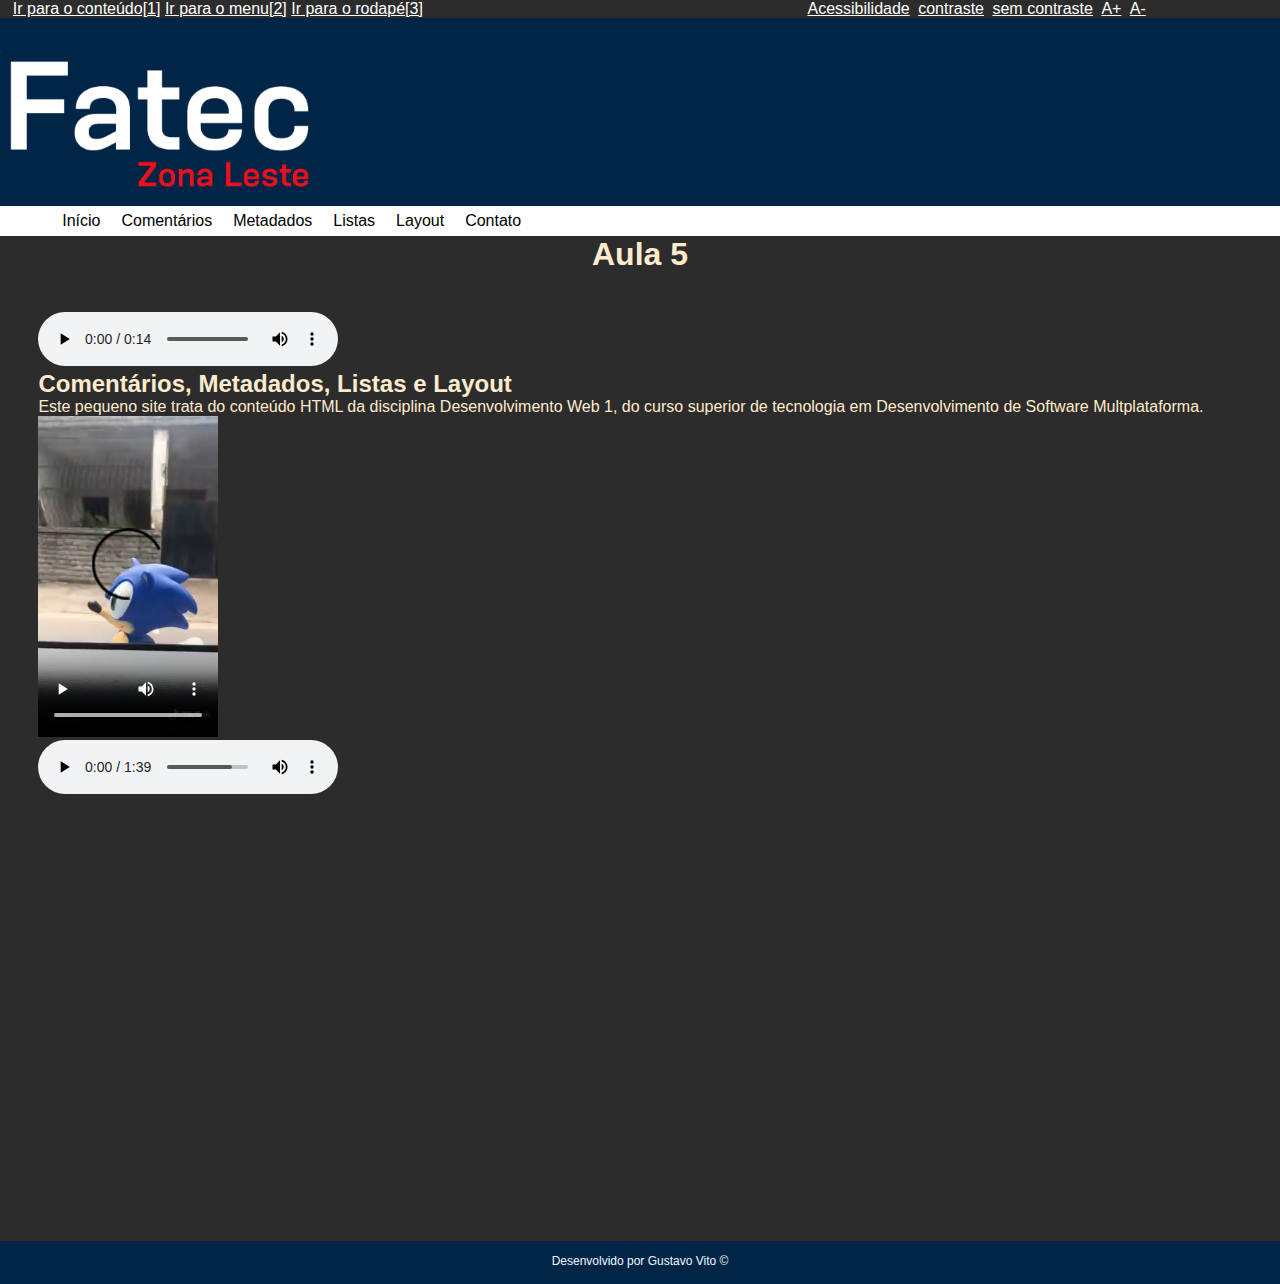
<file: index.html>
<!DOCTYPE html>
<html lang="pt-BR"> <!--Idioma principal da pagina-->
<head>
    <!--Metadados-->
    <meta charset="UTF-8">
    <meta http-equiv="X-UA-Compatible" content="IE=edge">
    <meta name="viewport" content="width=device-width, initial-scale=1.0">
    <meta name="description" content="Aula comentarios, metadados, listas e layout">
    <meta name="keywords" content="Html, comentarios, listas, layout, elementos semânticos">
    <meta name="author" content="Gustavo do Carmo Vito">
    <link rel="stylesheet" href="css/design.css">
    <link rel="icon" href="imagem/favicon.ico" type="image/x-icon">
    <title>Site Aula 5</title>
    
</head>
<body>
    <header id="topo"> <!--Topo da Pagina-->
        <div id="acessibilidade">
            <ul id="atalhos">
                <li> <a href="#conteudo" accesskey="1" title="Ir diretamente para o conteúdo">Ir para o conteúdo[1]</a></li>
                <li><a href="#menu" accesskey="2" title="Ir diretamente para o menu">Ir para o menu[2]</a></li>
                <li><a href="#rodape" accesskey="3" title="Ir diretamente para o rodapé">Ir para o rodapé[3]</a></li>

                <li id="pgacess"><a href="acessibilidade.html" title="Ir para a página de Acessibilidade">Acessibilidade</a></li>
                <li class="contraste"> <a href="javascript:void(0);" id="contraste"> contraste</a></li>
                <li class="contraste"> <a href="javascript:void(0);" id="sem_contraste"> sem contraste</a></li>
                <li class="fonte"> <a href="javascript:void(0);" id="aumentar">A+</a></li>
                <li class="fonte"> <a href="javascript:void(0);" id="diminuir">A-</a></li>

            </ul>
        </div>
        <img id="logo" src="imagem/FATEC_ZONA_LESTE.png" alt="Logo da FATEC ZONA LESTE">
        <nav>

            <label for="bt_menu"><img src="imagem/menuicon.png" alt="menu"></label>
            <input type="checkbox" id="bt_menu">

            <ul id="menu">
                <li><a href="index.html">Início</a></li>
                <li><a href="comentarios.html">Comentários</a></li>
                <li><a href="metadados.html">Metadados</a></li>
                <li><a href="javascript:void(0);">Listas</a>
                    <ul>
                        <li><a href="lista_ordenada.html">Lista ordenada</a></li>
                        <li><a href="lista_nao_ordenada.html">Lista não ordenada</a></li>
                    </ul>
                </li>    
                <li><a href="layout.html">Layout</a></li>
                <li><a href="contato.html">Contato</a></li>
            </ul>
        </nav>
    </header>    
    <main id="conteudo"> <!--Conteudo principal da Pag-->
        <h1>Aula 5</h1>
        <section>
            <audio controls>
                <source src="audio/index.m4a" type="audio/mp3">
                Este navegador não suporta o elemento audio ou o formato do arquivo utilizado
            </audio> <br>
            

            <h2>Comentários, Metadados, Listas e Layout</h2>
            <p>Este pequeno site trata do conteúdo HTML da disciplina Desenvolvimento Web 1, do curso
                superior de tecnologia em Desenvolvimento de Software Multplataforma.</p>

                <video id="video" controls>
                    <source src="video/sonic-correndo-do-lado-do-meu-carro-kkkkkkk.mp4" type="video/mp4">
                    Este navegador não suporta o elemento video ou o formato do arquivo utilizado
                </video> <br>

                <audio controls>
                    <source src="audio/02 - Green Hill Zone MP3.mp3" type="audio/mp3">
                    Este navegador não suporta o elemento audio ou o formato do arquivo utilizado
                </audio> <br>

                <iframe src="https://www.youtube.com/embed/3-x4-AyphAQ" title="YouTube video player" 
                frameborder="0" allow="accelerometer; clipboard-write; encrypted-media; gyroscope; picture-in-picture" 
                allowfullscreen></iframe>

        </section>
    </main>
    <footer id="rodape"> <!--Rodape-->
        <p>Desenvolvido por Gustavo Vito &copy;</p>
    </footer>
</body>
</html>
</file>
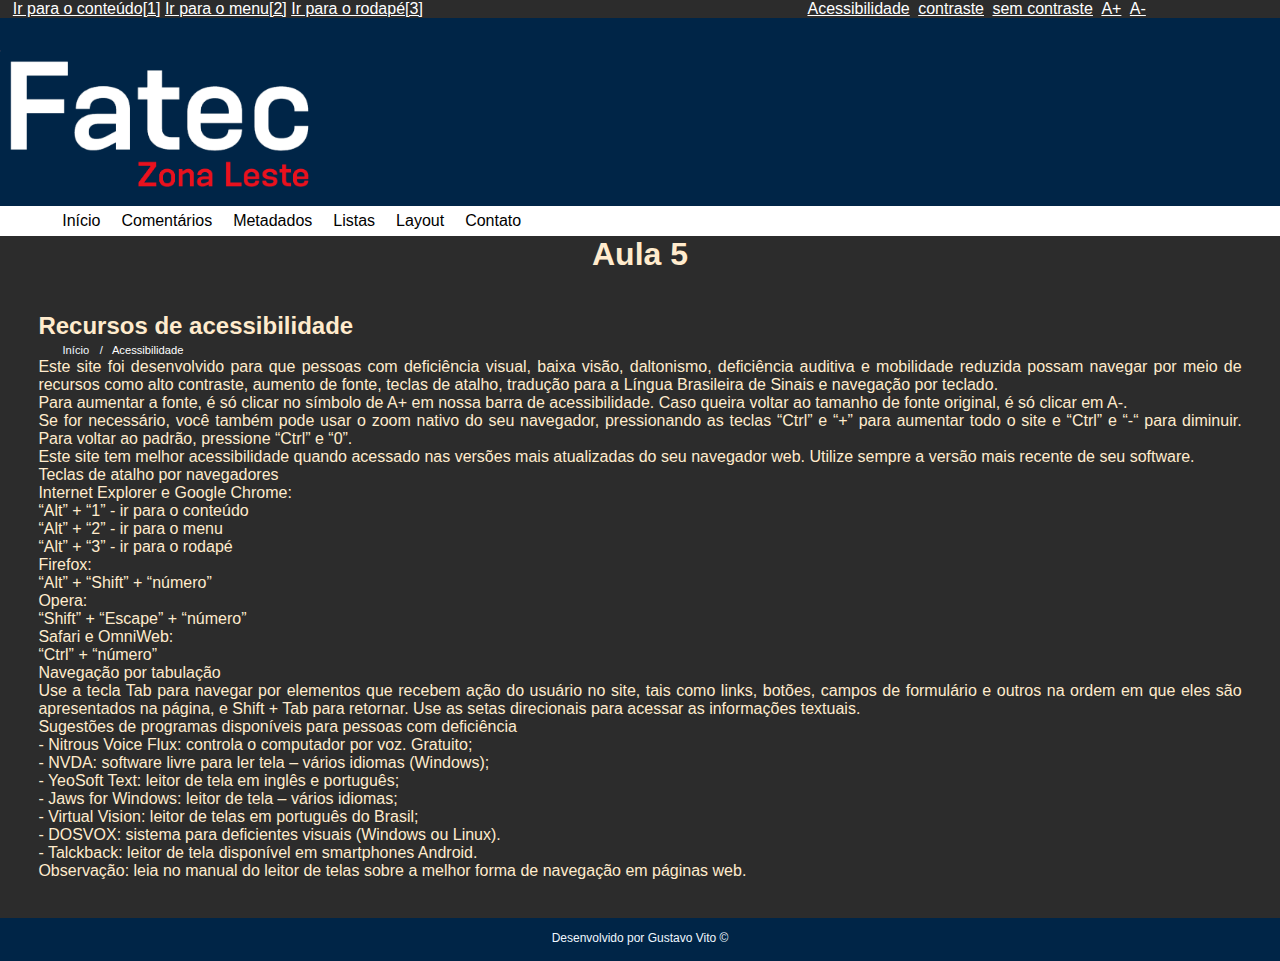
<file: acessibilidade.html>
<!DOCTYPE html>
<html lang="pt-BR"> <!--Idioma principal da pagina-->
<head>
    <!--Metadados-->
    <meta charset="UTF-8">
    <meta http-equiv="X-UA-Compatible" content="IE=edge">
    <meta name="viewport" content="width=device-width, initial-scale=1.0">
    <meta name="description" content="Aula comentarios, metadados, listas e layout">
    <meta name="keywords" content="Html, comentarios, listas, layout, elementos semânticos">
    <meta name="author" content="Gustavo do Carmo Vito">
    <link rel="stylesheet" href="css/design.css">
    <link rel="icon" href="imagem/favicon.ico" type="image/x-icon">
    <title>Site Aula 5</title>
    
</head>
<body>
    <header id="topo"> <!--Topo da Pagina-->
        <div id="acessibilidade">
            <ul id="atalhos">
                <li> <a href="#conteudo" accesskey="1" title="Ir diretamente para o conteúdo">Ir para o conteúdo[1]</a></li>
                <li><a href="#menu" accesskey="2" title="Ir diretamente para o menu">Ir para o menu[2]</a></li>
                <li><a href="#rodape" accesskey="3" title="Ir diretamente para o rodapé">Ir para o rodapé[3]</a></li>

                <li id="pgacess"><a href="acessibilidade.html" title="Ir para a página de Acessibilidade">Acessibilidade</a></li>
                <li class="contraste"> <a href="javascript:void(0);" id="contraste"> contraste</a></li>
                <li class="contraste"> <a href="javascript:void(0);" id="sem_contraste"> sem contraste</a></li>
                <li class="fonte"> <a href="javascript:void(0);" id="aumentar">A+</a></li>
                <li class="fonte"> <a href="javascript:void(0);" id="aumentar">A-</a></li>

            </ul>
        </div>
        <img id="logo" src="imagem/FATEC_ZONA_LESTE.png" alt="Logo da FATEC ZONA LESTE">
        <nav>
            <label for="bt_menu"><img src="imagem/menuicon.png" alt="menu"></label>
            <input type="checkbox" id="bt_menu">

            <ul id="menu">
                <li><a href="index.html">Início</a></li>
                <li><a href="comentarios.html">Comentários</a></li>
                <li><a href="metadados.html">Metadados</a></li>
                <li><a href="javascript:void(0);">Listas</a>
                    <ul>
                        <li><a href="lista_ordenada.html">Lista ordenada</a></li>
                        <li><a href="lista_nao_ordenada.html">Lista não ordenada</a></li>
                    </ul>
                </li>    
                <li><a href="layout.html">Layout</a></li>
                <li><a href="contato.html">Contato</a></li>
            </ul>
        </nav>
    </header>    
    <main id="conteudo"> <!--Conteudo principal da Pag-->
        <h1>Aula 5</h1>
        <section>
            <h2>Recursos de acessibilidade</h2>
            <ul class="breadcrumb">
                <li><a href="index.html">Início</a></li>
                <li>Acessibilidade</li>
            </ul>
            <p>Este site foi desenvolvido para que pessoas com deficiência visual, 
                baixa visão, daltonismo, deficiência auditiva e mobilidade reduzida 
                possam navegar por meio de recursos como alto contraste, aumento de 
                fonte, teclas de atalho, tradução para a Língua Brasileira de Sinais e 
                navegação por teclado.</p>

                <p>Para aumentar a fonte, é só clicar no símbolo de A+ 
                em nossa barra de acessibilidade. Caso queira voltar ao tamanho de 
                fonte original, é só clicar em A-.</p>
                
                <p>Se for necessário, você também pode usar o zoom nativo do seu navegador, 
                pressionando as teclas “Ctrl” e “+” para aumentar todo o site e “Ctrl” 
                e “-“ para diminuir. Para voltar ao padrão, pressione “Ctrl” e “0”.</p>
                
                <p>Este site tem melhor acessibilidade quando acessado nas versões 
                mais atualizadas do seu navegador web. Utilize sempre a versão mais recente de seu software.</p>
                
                <p>Teclas de atalho por navegadores</p>
                
                <p>Internet Explorer e Google Chrome:</p>
                
                <p>“Alt” + “1” - ir para o conteúdo</p>
                
                <p>“Alt” + “2” - ir para o menu</p>
                
                <p>“Alt” + “3” - ir para o rodapé</p>
                
                <p>Firefox:</p>
                
                <p>“Alt” + “Shift” + “número”</p>
                
                <p>Opera:</p>
                
                <p>“Shift” + “Escape” + “número”</p>
                
                <p>Safari e OmniWeb:</p>
                
                <p>“Ctrl” + “número”</p>
                
                <p>Navegação por tabulação</p>
                
                <p>Use a tecla Tab para navegar por elementos que recebem ação 
                do usuário no site, tais como links, botões, campos de formulário 
                e outros na ordem em que eles são apresentados na página, e 
                Shift + Tab para retornar. Use as setas direcionais para acessar as informações textuais.</p>
                
                <p>Sugestões de programas disponíveis para pessoas com deficiência</p>
                
                <p>- Nitrous Voice Flux: controla o computador por voz. Gratuito;</p>
                
                <p>- NVDA: software livre para ler tela – vários idiomas (Windows);</p>
                
                <p>- YeoSoft Text: leitor de tela em inglês e português;</p>
                
                <p>- Jaws for Windows: leitor de tela – vários idiomas;</p>
                
                <p>- Virtual Vision: leitor de telas em português do Brasil;</p>
                
                <p>- DOSVOX: sistema para deficientes visuais (Windows ou Linux).</p>
                
                <p>- Talckback: leitor de tela disponível em smartphones Android.</p>
                
                <p>Observação: leia no manual do leitor de telas sobre a melhor forma de navegação em páginas web.</p>
        </section>
    </main>
    <footer id="rodape"> <!--Rodape-->
        <p>Desenvolvido por Gustavo Vito &copy;</p>
    </footer>
</body>
</html>
</file>
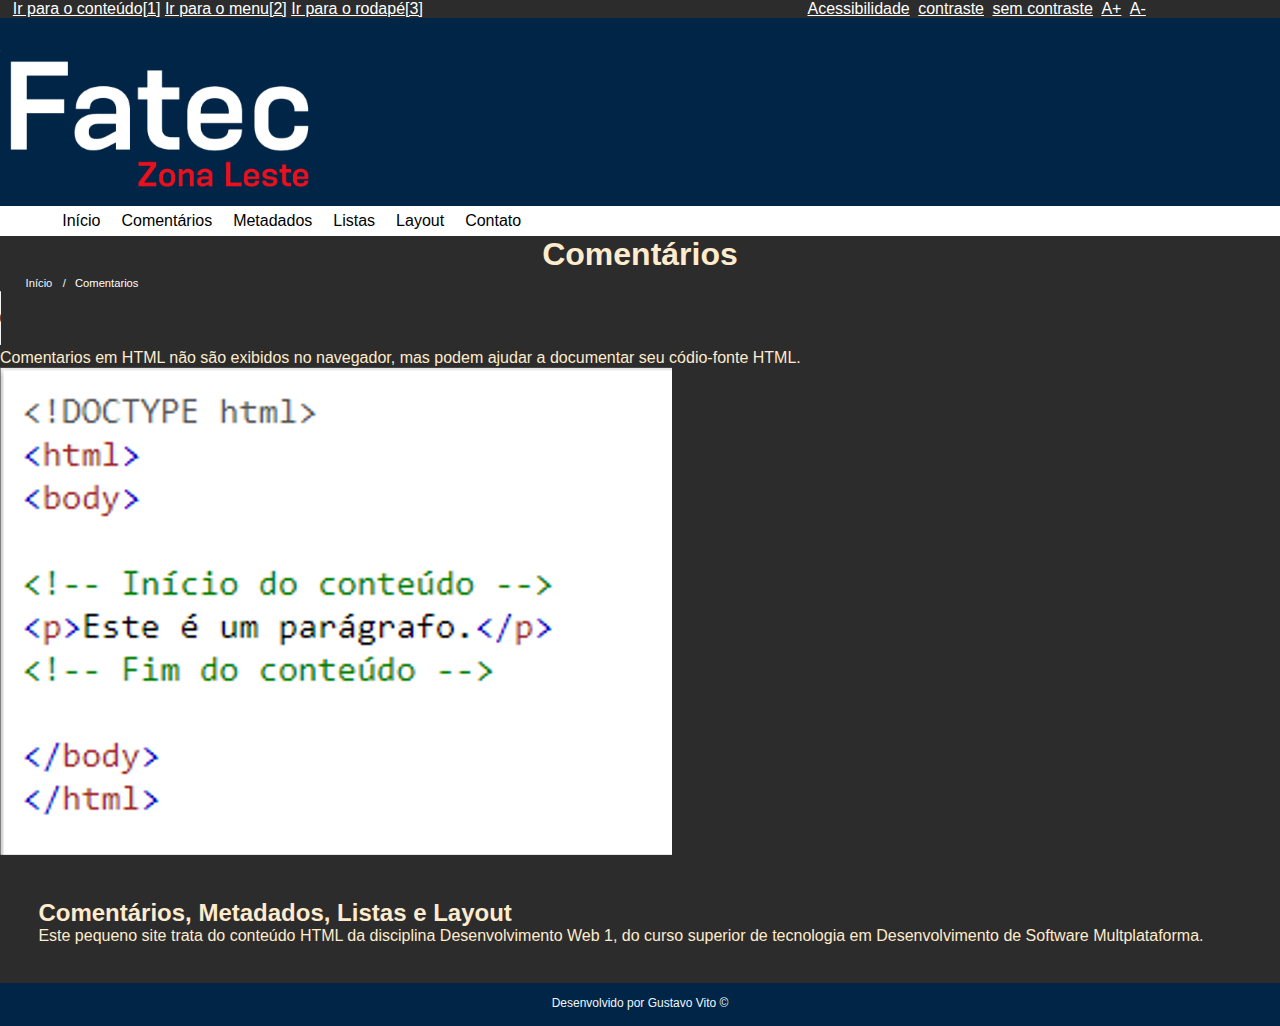
<file: comentarios.html>
<!DOCTYPE html>
<html lang="pt-BR"> <!--Idioma principal da pagina-->
<head>
    <!--Metadados-->
    <meta charset="UTF-8">
    <meta http-equiv="X-UA-Compatible" content="IE=edge">
    <meta name="viewport" content="width=device-width, initial-scale=1.0">
    <meta name="description" content="Aula comentarios, metadados, listas e layout">
    <meta name="keywords" content="Html, comentarios, listas, layout, elementos semânticos">
    <meta name="author" content="Gustavo do Carmo Vito">
    <link rel="stylesheet" href="css/design.css">
    <link rel="icon" href="imagem/favicon.ico" type="image/x-icon">
    <title>Site Aula 5</title>
    
</head>
<body>
    <header id="topo"> <!--Topo da Pagina-->
        <div id="acessibilidade">
            <ul id="atalhos">
                <li> <a href="#conteudo" accesskey="1" title="Ir diretamente para o conteúdo">Ir para o conteúdo[1]</a></li>
                <li><a href="#menu" accesskey="2" title="Ir diretamente para o menu">Ir para o menu[2]</a></li>
                <li><a href="#rodape" accesskey="3" title="Ir diretamente para o rodapé">Ir para o rodapé[3]</a></li>

                <li id="pgacess"><a href="acessibilidade.html" title="Ir para a página de Acessibilidade">Acessibilidade</a></li>
                <li class="contraste"> <a href="javascript:void(0);" id="contraste"> contraste</a></li>
                <li class="contraste"> <a href="javascript:void(0);" id="sem_contraste"> sem contraste</a></li>
                <li class="fonte"> <a href="javascript:void(0);" id="aumentar">A+</a></li>
                <li class="fonte"> <a href="javascript:void(0);" id="aumentar">A-</a></li>

            </ul>
        </div>
        <img id="logo" src="imagem/FATEC_ZONA_LESTE.png" alt="Logo da FATEC ZONA LESTE">
        <nav>
            <label for="bt_menu"><img src="imagem/menuicon.png" alt="menu"></label>
            <input type="checkbox" id="bt_menu">

            <ul id="menu">
                <li><a href="index.html">Início</a></li>
                <li><a href="comentarios.html">Comentários</a></li>
                <li><a href="metadados.html">Metadados</a></li>
                <li><a href="javascript:void(0);">Listas</a>
                    <ul>
                        <li><a href="lista_ordenada.html">Lista ordenada</a></li>
                        <li><a href="lista_nao_ordenada.html">Lista não ordenada</a></li>
                    </ul>
                </li>    
                <li><a href="layout.html">Layout</a></li>
                <li><a href="contato.html">Contato</a></li>
            </ul>
        </nav>
    </header>    
    <main id="conteudo"> <!--Conteudo principal da Pag-->
        <h1>Comentários</h1>
        <ul class="breadcrumb">
            <li><a href="index.html">Início</a></li>
            <li>Comentarios</li>
        </ul>
        <audio controls>
            <source src="audio/comentarios.m4a" type="audio/mp3">
            Este navegador não suporta o elemento audio ou o formato do arquivo utilizado
        </audio> <br>
        <p>Comentarios em HTML não são exibidos no navegador, mas podem ajudar a documentar seu códio-fonte HTML.</p>
        <img src="imagem/comentarios.png" alt="imagem explicativa das tags de comentários em HTML">
        <section>
            <h2>Comentários, Metadados, Listas e Layout</h2>
            <p>Este pequeno site trata do conteúdo HTML da disciplina Desenvolvimento Web 1, do curso
                superior de tecnologia em Desenvolvimento de Software Multplataforma.</p>
        </section>
    </main>
    <footer id="rodape"> <!--Rodape-->
        <p>Desenvolvido por Gustavo Vito &copy;</p>
    </footer>
</body>
</file>
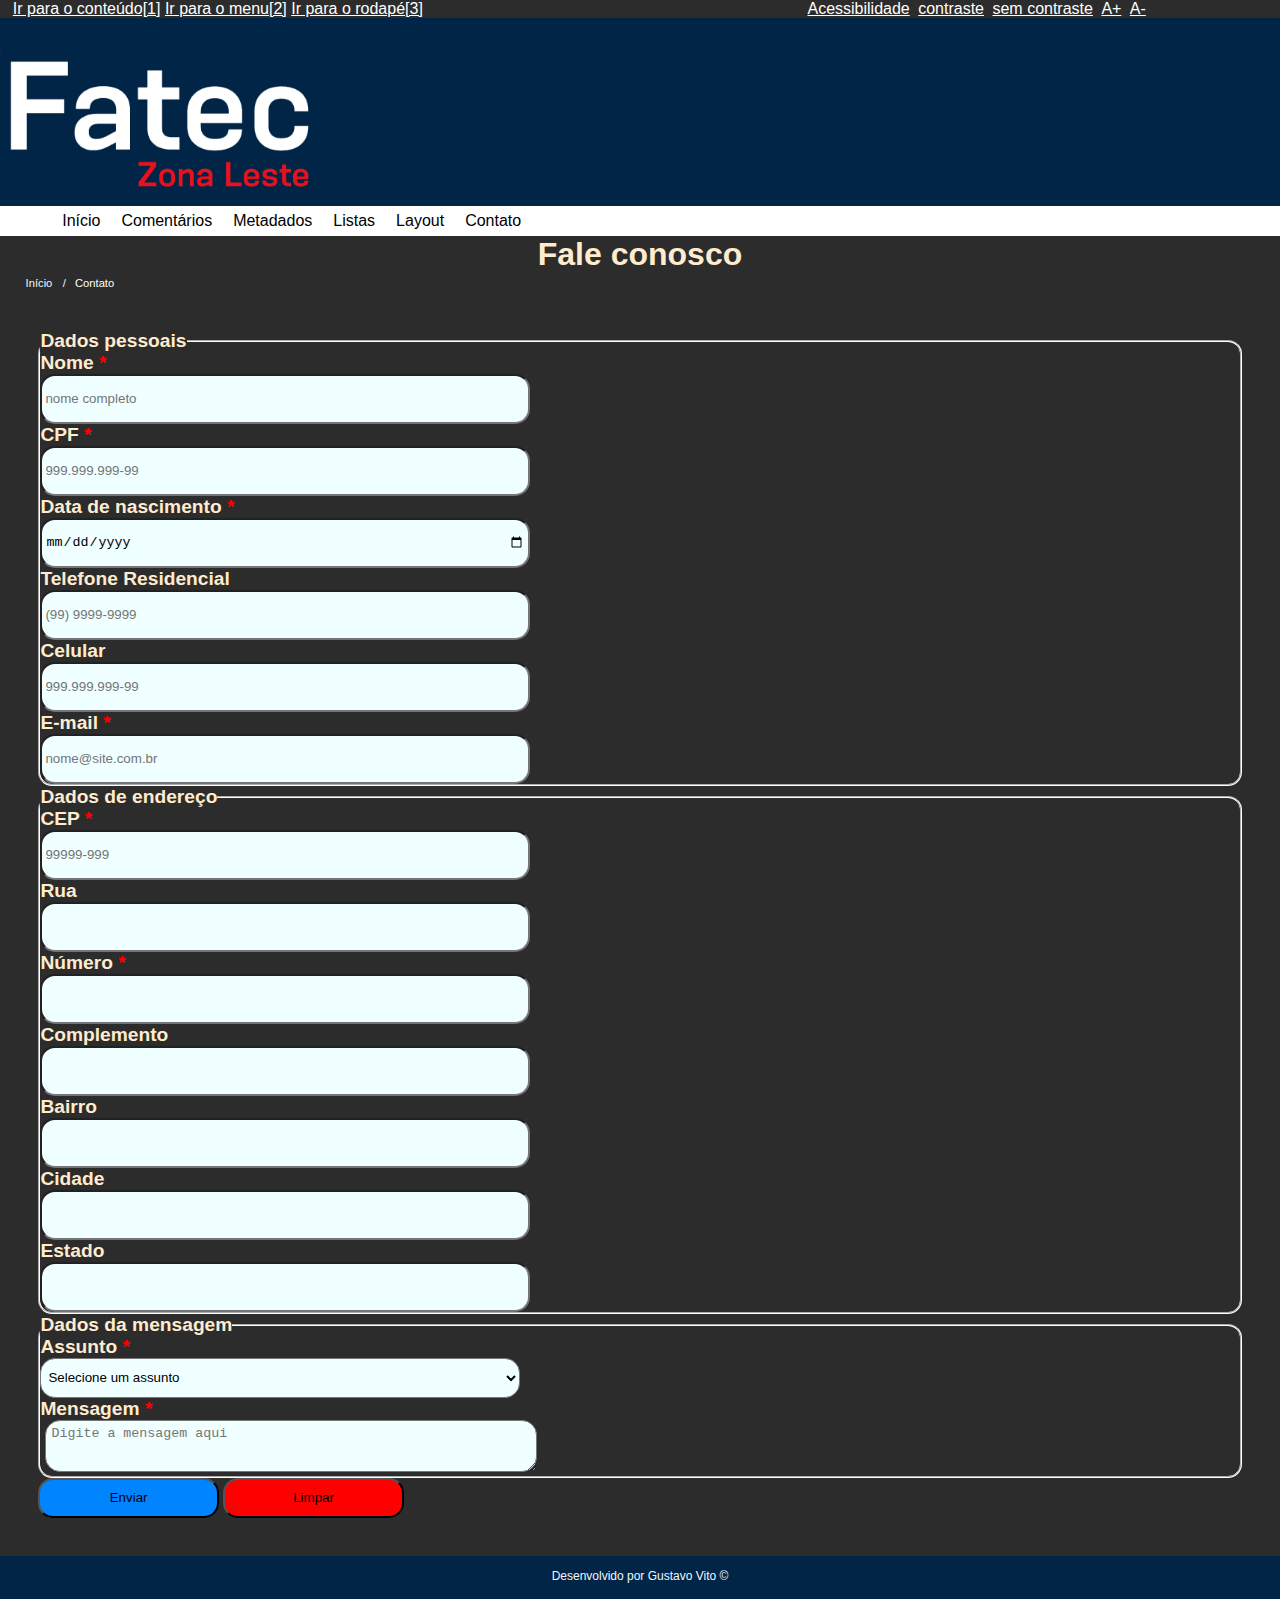
<file: contato.html>
<!DOCTYPE html>
<html lang="pt-BR"> <!--Idioma principal da pagina-->
<head>
    <!--Metadados-->
    <meta charset="UTF-8">
    <meta http-equiv="X-UA-Compatible" content="IE=edge">
    <meta name="viewport" content="width=device-width, initial-scale=1.0">
    <meta name="description" content="Aula comentarios, metadados, listas e layout">
    <meta name="keywords" content="Html, comentarios, listas, layout, elementos semânticos">
    <meta name="author" content="Gustavo do Carmo Vito">
    <link rel="stylesheet" href="css/design.css">
    <link rel="icon" href="imagem/favicon.ico" type="image/x-icon">
    <title>Site Aula 5</title>
    
</head>
<body>
    <header id="topo"> <!--Topo da Pagina-->
        <div id="acessibilidade">
            <ul id="atalhos">
                <li> <a href="#conteudo" accesskey="1" title="Ir diretamente para o conteúdo">Ir para o conteúdo[1]</a></li>
                <li><a href="#menu" accesskey="2" title="Ir diretamente para o menu">Ir para o menu[2]</a></li>
                <li><a href="#rodape" accesskey="3" title="Ir diretamente para o rodapé">Ir para o rodapé[3]</a></li>

                <li id="pgacess"><a href="acessibilidade.html" title="Ir para a página de Acessibilidade">Acessibilidade</a></li>
                <li class="contraste"> <a href="javascript:void(0);" id="contraste"> contraste</a></li>
                <li class="contraste"> <a href="javascript:void(0);" id="sem_contraste"> sem contraste</a></li>
                <li class="fonte"> <a href="javascript:void(0);" id="aumentar">A+</a></li>
                <li class="fonte"> <a href="javascript:void(0);" id="aumentar">A-</a></li>

            </ul>
        </div>
        <img id="logo" src="imagem/FATEC_ZONA_LESTE.png" alt="Logo da FATEC ZONA LESTE">
        <nav>
            <label for="bt_menu"><img src="imagem/menuicon.png" alt="menu"></label>
            <input type="checkbox" id="bt_menu">

            <ul id="menu">
                <li><a href="index.html">Início</a></li>
                <li><a href="comentarios.html">Comentários</a></li>
                <li><a href="metadados.html">Metadados</a></li>
                <li><a href="javascript:void(0);">Listas</a>
                    <ul>
                        <li><a href="lista_ordenada.html">Lista ordenada</a></li>
                        <li><a href="lista_nao_ordenada.html">Lista não ordenada</a></li>
                    </ul>
                </li>    
                <li><a href="layout.html">Layout</a></li>
                <li><a href="contato.html">Contato</a></li>
            </ul>
        </nav>
    </header>    
    <main id="conteudo"> <!--Conteudo principal da Pag-->
        <h1>Fale conosco</h1>
        <ul class="breadcrumb">
            <li><a href="index.html">Início</a></li>
            <li>Contato</li>
        </ul>
        <section>
            <form name="contato" id="contato" method="post">
                <fieldset>
                    <legend>Dados pessoais</legend>
                        <label for="nome" class="required">Nome</label><br>
                        <input type="text" name="nome" id="nome" required
                        placeholder="nome completo"><br>

                        <label for="cpf" class="required">CPF</label><br>
                        <input type="text" name="cpf" id="cpf" required
                        placeholder="999.999.999-99"><br>

                        <label for="data" class="required">Data de nascimento</label><br>
                        <input type="date" name="data" id="data" required><br>

                        <label for="telefone">Telefone Residencial</label><br>
                        <input type="tel" name="telefone" id="telefone"
                        placeholder="(99) 9999-9999"><br>

                        <label for="celular">Celular</label><br>
                        <input type="tel" name="celular" id="celular"
                        placeholder="999.999.999-99"><br>

                        <label for="email" class="required">E-mail</label><br>
                        <input type="email" name="email" id="email" required
                        placeholder="nome@site.com.br"><br>
                </fieldset>

                <fieldset>
                    <legend>Dados de endereço</legend>
                    <label for="cep" class="required">CEP</label><br>
                    <input type="text" name="cep" id="cep" required
                    placeholder="99999-999"><br>

                    <label for="rua">Rua</label><br>
                    <input type="text" name="rua" id="rua"><br>

                    <label for="numero" class="required">Número</label><br>
                    <input type="number" name="numero" id="numero" required><br>

                    <label for="complemento">Complemento</label><br>
                    <input type="text" name="complemento" id="complemento"><br>

                    <label for="bairro">Bairro</label><br>
                    <input type="text" name="bairro" id="bairro"><br>

                    <label for="cidade">Cidade</label><br>
                    <input type="text" name="cidade" id="cidade"><br>

                    <label for="estado">Estado</label><br>
                    <input type="text" name="estado" id="estado"><br>
                </fieldset>

                <fieldset>
                    <legend>Dados da mensagem</legend>
                    <label for="assunto" class="required">Assunto</label><br>
                    <select name="assunto" id="assunto" required>
                        <option value="" selected disabled>Selecione um assunto</option>
                        <option value="Dúvida">Dúvida</option>
                        <option value="Elogio">Elogio</option>
                        <option value="Reclamação">Reclamação</option>
                    </select><br>

                    <label for="mensagem" class="required">Mensagem</label><br>
                    <textarea name="mensagem" id="mensagem"
                    placeholder="Digite a mensagem aqui" rows="10"
                    cols="50" required></textarea>
                </fieldset>

                    <input type="submit" name="enviar" id="enviar"
                    value="Enviar"> <input type="reset" name="limpar"
                    id="limpar" value="Limpar">
            </form>
        </section>
    </main>
    <footer id="rodape"> <!--Rodape-->
        <p>Desenvolvido por Gustavo Vito &copy;</p>
    </footer>
</body>
</html>
</file>
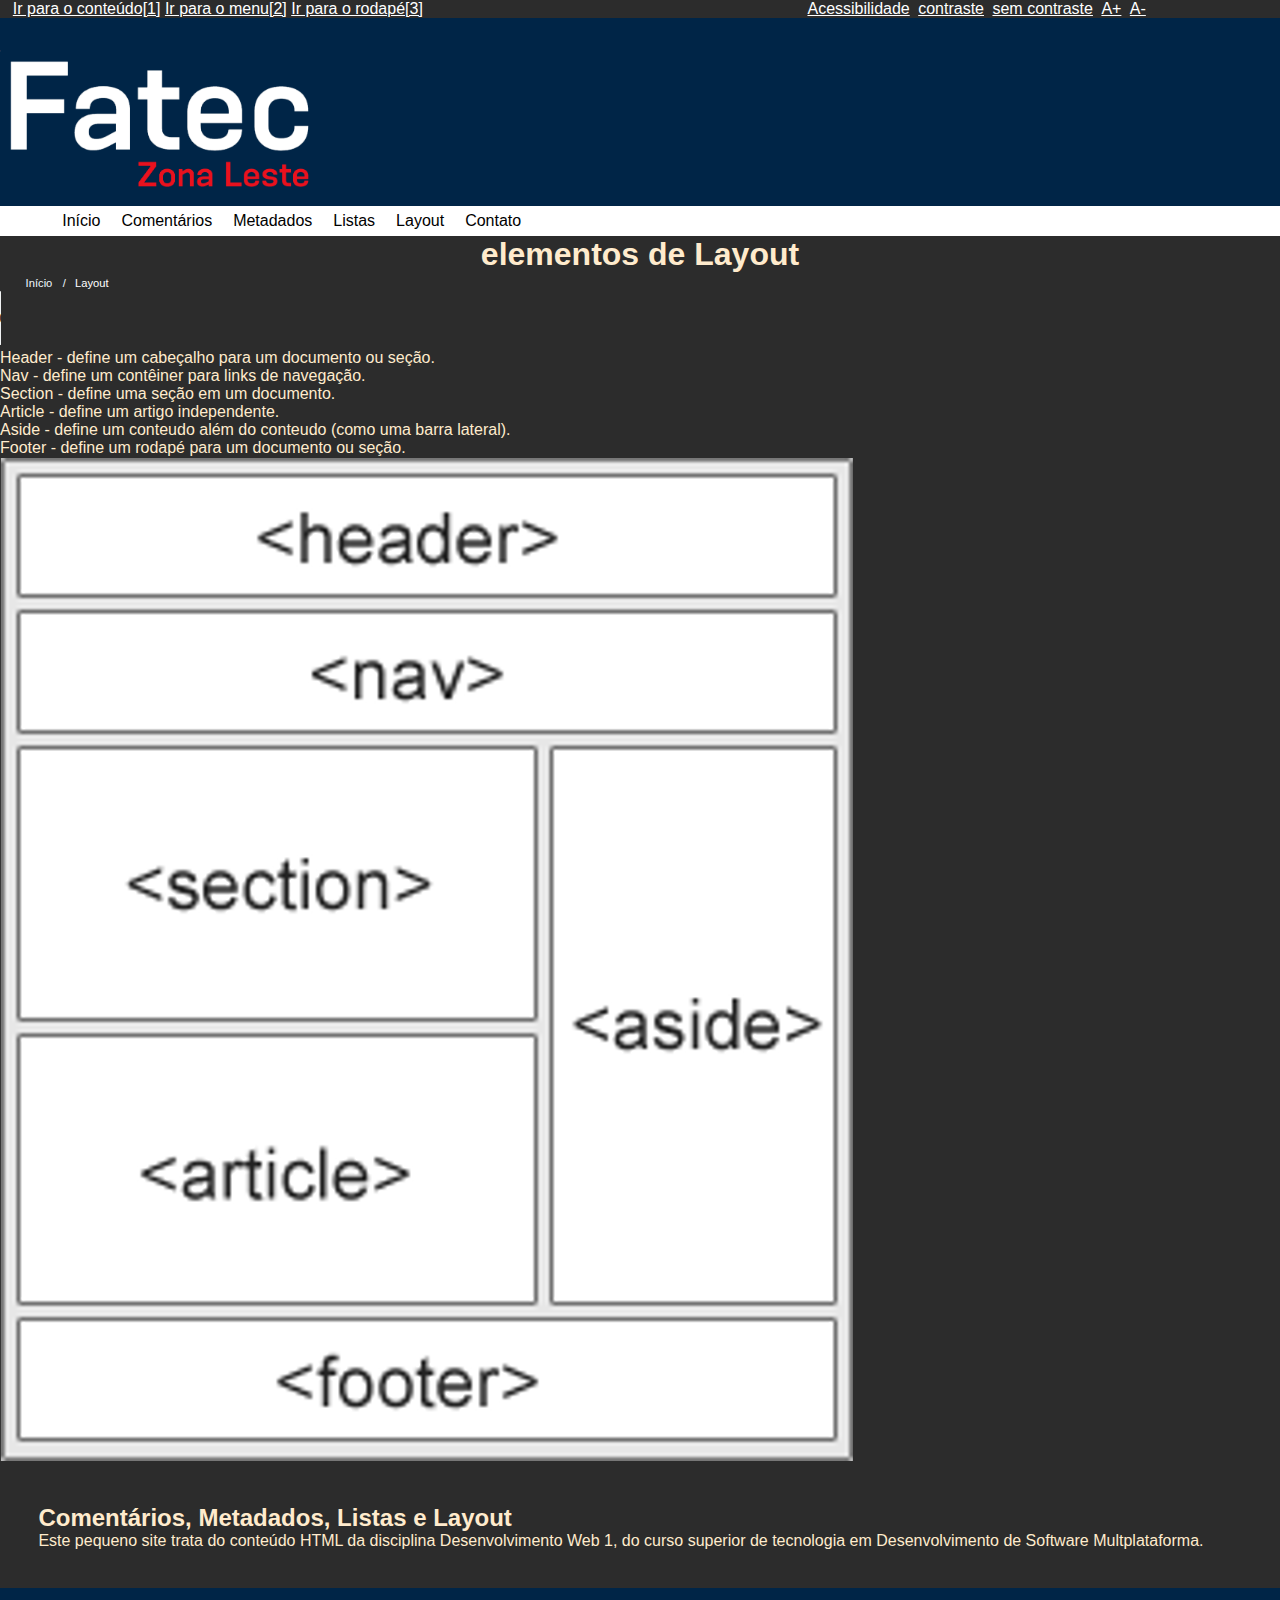
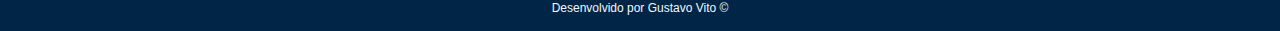
<file: Layout.html>
<!DOCTYPE html>
<html lang="pt-BR"> <!--Idioma principal da pagina-->
<head>
    <!--Metadados-->
    <meta charset="UTF-8">
    <meta http-equiv="X-UA-Compatible" content="IE=edge">
    <meta name="viewport" content="width=device-width, initial-scale=1.0">
    <meta name="description" content="Aula comentarios, metadados, listas e layout">
    <meta name="keywords" content="Html, comentarios, listas, layout, elementos semânticos">
    <meta name="author" content="Gustavo do Carmo Vito">
    <link rel="stylesheet" href="css/design.css">
    <link rel="icon" href="imagem/favicon.ico" type="image/x-icon">
    <title>Site Aula 5</title>
    
</head>
<body>
    <header id="topo"> <!--Topo da Pagina-->
        <div id="acessibilidade">
            <ul id="atalhos">
                <li> <a href="#conteudo" accesskey="1" title="Ir diretamente para o conteúdo">Ir para o conteúdo[1]</a></li>
                <li><a href="#menu" accesskey="2" title="Ir diretamente para o menu">Ir para o menu[2]</a></li>
                <li><a href="#rodape" accesskey="3" title="Ir diretamente para o rodapé">Ir para o rodapé[3]</a></li>

                <li id="pgacess"><a href="acessibilidade.html" title="Ir para a página de Acessibilidade">Acessibilidade</a></li>
                <li class="contraste"> <a href="javascript:void(0);" id="contraste"> contraste</a></li>
                <li class="contraste"> <a href="javascript:void(0);" id="sem_contraste"> sem contraste</a></li>
                <li class="fonte"> <a href="javascript:void(0);" id="aumentar">A+</a></li>
                <li class="fonte"> <a href="javascript:void(0);" id="aumentar">A-</a></li>

            </ul>
        </div>
        <img id="logo" src="imagem/FATEC_ZONA_LESTE.png" alt="Logo da FATEC ZONA LESTE">
        <nav>
            <label for="bt_menu"><img src="imagem/menuicon.png" alt="menu"></label>
            <input type="checkbox" id="bt_menu">

            <ul id="menu">
                <li><a href="index.html">Início</a></li>
                <li><a href="comentarios.html">Comentários</a></li>
                <li><a href="metadados.html">Metadados</a></li>
                <li><a href="javascript:void(0);">Listas</a>
                    <ul>
                        <li><a href="lista_ordenada.html">Lista ordenada</a></li>
                        <li><a href="lista_nao_ordenada.html">Lista não ordenada</a></li>
                    </ul>
                </li>    
                <li><a href="layout.html">Layout</a></li>
                <li><a href="contato.html">Contato</a></li>
            </ul>
        </nav>
    </header>    
    <main id="conteudo"> <!--Conteudo principal da Pag-->
        <h1>elementos de Layout</h1>
        <ul class="breadcrumb">
            <li><a href="index.html">Início</a></li>
            <li>Layout</li>
        </ul>
        <audio controls>
            <source src="audio/layout.m4a" type="audio/mp3">
            Este navegador não suporta o elemento audio ou o formato do arquivo utilizado
        </audio> <br>
        <p>Header - define um cabeçalho para um documento ou seção. </p>
        <p>Nav - define um contêiner para links de navegação. </p>
        <p>Section - define uma seção em um documento. </p>
        <p>Article - define um artigo independente. </p>
        <p>Aside - define um conteudo além do conteudo (como uma barra lateral). </p>
        <p>Footer - define um rodapé para um documento ou seção. </p>
        
        <img src="imagem/layout.png" alt="Layout em HTML">
        <section>
            <h2>Comentários, Metadados, Listas e Layout</h2>
            <p>Este pequeno site trata do conteúdo HTML da disciplina Desenvolvimento Web 1, do curso
                superior de tecnologia em Desenvolvimento de Software Multplataforma.</p>
        </section>
    </main>
    <footer id="rodape"> <!--Rodape-->
        <p>Desenvolvido por Gustavo Vito &copy;</p>
    </footer>
</body>
</file>
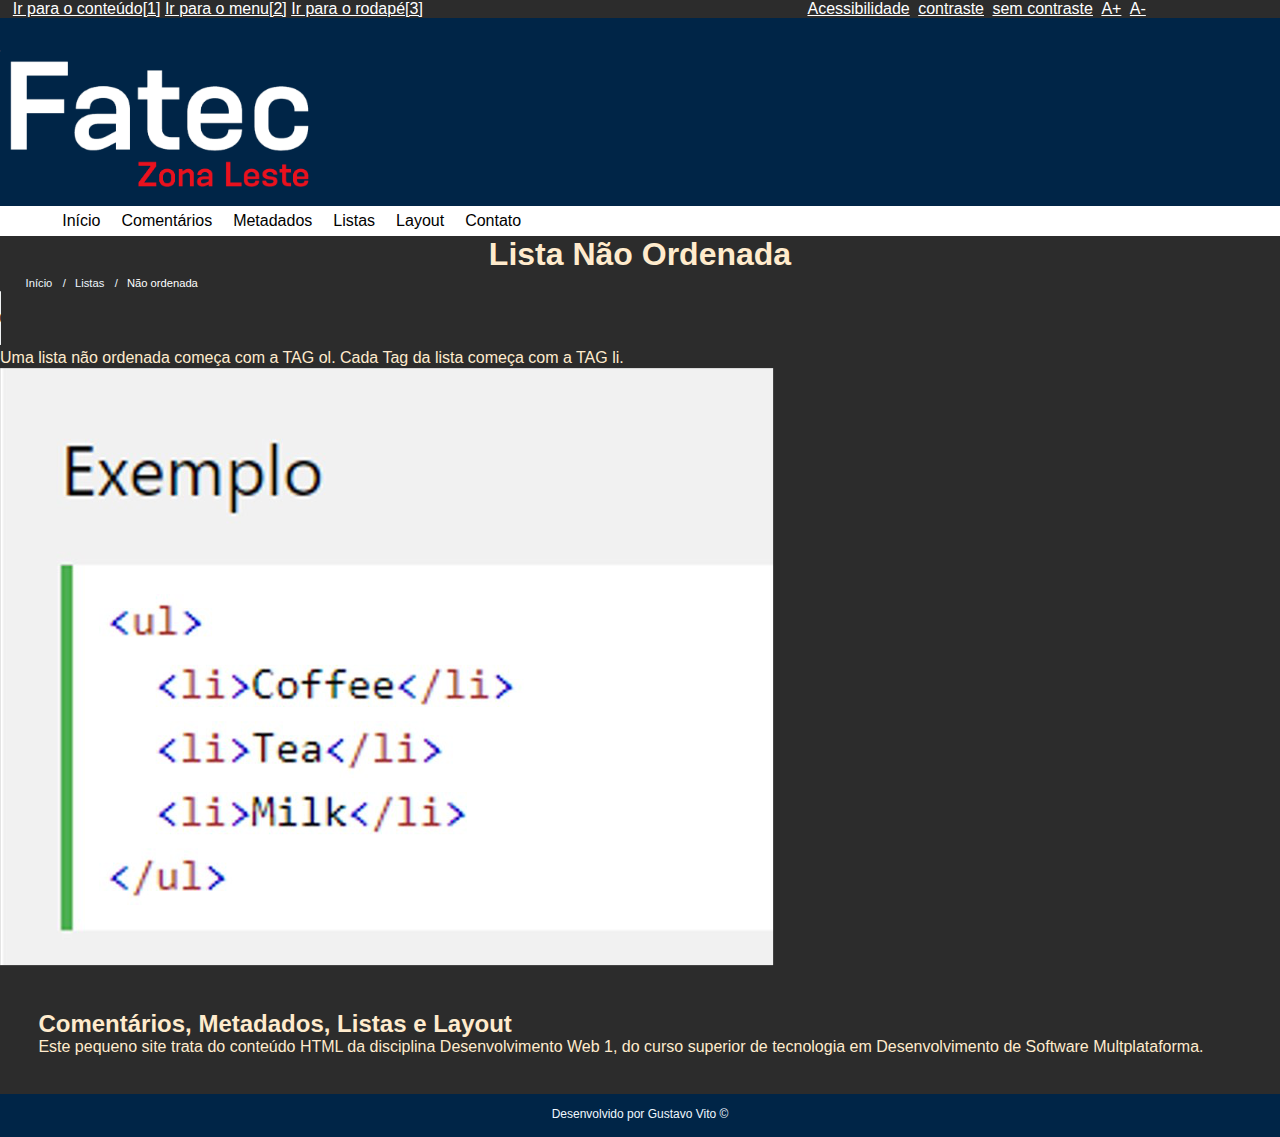
<file: Lista_nao_ordenada.html>
<!DOCTYPE html>
<html lang="pt-BR"> <!--Idioma principal da pagina-->
<head>
    <!--Metadados-->
    <meta charset="UTF-8">
    <meta http-equiv="X-UA-Compatible" content="IE=edge">
    <meta name="viewport" content="width=device-width, initial-scale=1.0">
    <meta name="description" content="Aula comentarios, metadados, listas e layout">
    <meta name="keywords" content="Html, comentarios, listas, layout, elementos semânticos">
    <meta name="author" content="Gustavo do Carmo Vito">
    <link rel="stylesheet" href="css/design.css">
    <link rel="icon" href="imagem/favicon.ico" type="image/x-icon">
    <title>Site Aula 5</title>
    
</head>
<body>
    <header id="topo"> <!--Topo da Pagina-->
        <div id="acessibilidade">
            <ul id="atalhos">
                <li> <a href="#conteudo" accesskey="1" title="Ir diretamente para o conteúdo">Ir para o conteúdo[1]</a></li>
                <li><a href="#menu" accesskey="2" title="Ir diretamente para o menu">Ir para o menu[2]</a></li>
                <li><a href="#rodape" accesskey="3" title="Ir diretamente para o rodapé">Ir para o rodapé[3]</a></li>

                <li id="pgacess"><a href="acessibilidade.html" title="Ir para a página de Acessibilidade">Acessibilidade</a></li>
                <li class="contraste"> <a href="javascript:void(0);" id="contraste"> contraste</a></li>
                <li class="contraste"> <a href="javascript:void(0);" id="sem_contraste"> sem contraste</a></li>
                <li class="fonte"> <a href="javascript:void(0);" id="aumentar">A+</a></li>
                <li class="fonte"> <a href="javascript:void(0);" id="aumentar">A-</a></li>

            </ul>
        </div>
        <img id="logo" src="imagem/FATEC_ZONA_LESTE.png" alt="Logo da FATEC ZONA LESTE">
        <nav>
            <label for="bt_menu"><img src="imagem/menuicon.png" alt="menu"></label>
            <input type="checkbox" id="bt_menu">

            <ul id="menu">
                <li><a href="index.html">Início</a></li>
                <li><a href="comentarios.html">Comentários</a></li>
                <li><a href="metadados.html">Metadados</a></li>
                <li><a href="javascript:void(0);">Listas</a>
                    <ul>
                        <li><a href="lista_ordenada.html">Lista ordenada</a></li>
                        <li><a href="lista_nao_ordenada.html">Lista não ordenada</a></li>
                    </ul>
                </li>    
                <li><a href="layout.html">Layout</a></li>
                <li><a href="contato.html">Contato</a></li>
            </ul>
        </nav>
    </header>    
    <main id="conteudo"> <!--Conteudo principal da Pag-->
        <h1>Lista Não Ordenada</h1>
        <ul class="breadcrumb">
            <li><a href="index.html">Início</a></li>
            <li><a href="javascript:void(0)">Listas</a></li>
            <li>Não ordenada</li>
        </ul>
        <audio controls>
            <source src="audio/linaordenada.m4a" type="audio/mp3">
            Este navegador não suporta o elemento audio ou o formato do arquivo utilizado
        </audio> <br>
        <p>Uma lista não ordenada começa com a TAG ol. Cada Tag da lista começa com a TAG li. </p>
        <img src="imagem/ul.png" alt="Lista não ordenada em HTML">
        <section>
            <h2>Comentários, Metadados, Listas e Layout</h2>
            <p>Este pequeno site trata do conteúdo HTML da disciplina Desenvolvimento Web 1, do curso
                superior de tecnologia em Desenvolvimento de Software Multplataforma.</p>
        </section>
    </main>
    <footer id="rodape"> <!--Rodape-->
        <p>Desenvolvido por Gustavo Vito &copy;</p>
    </footer>
</body>
</file>
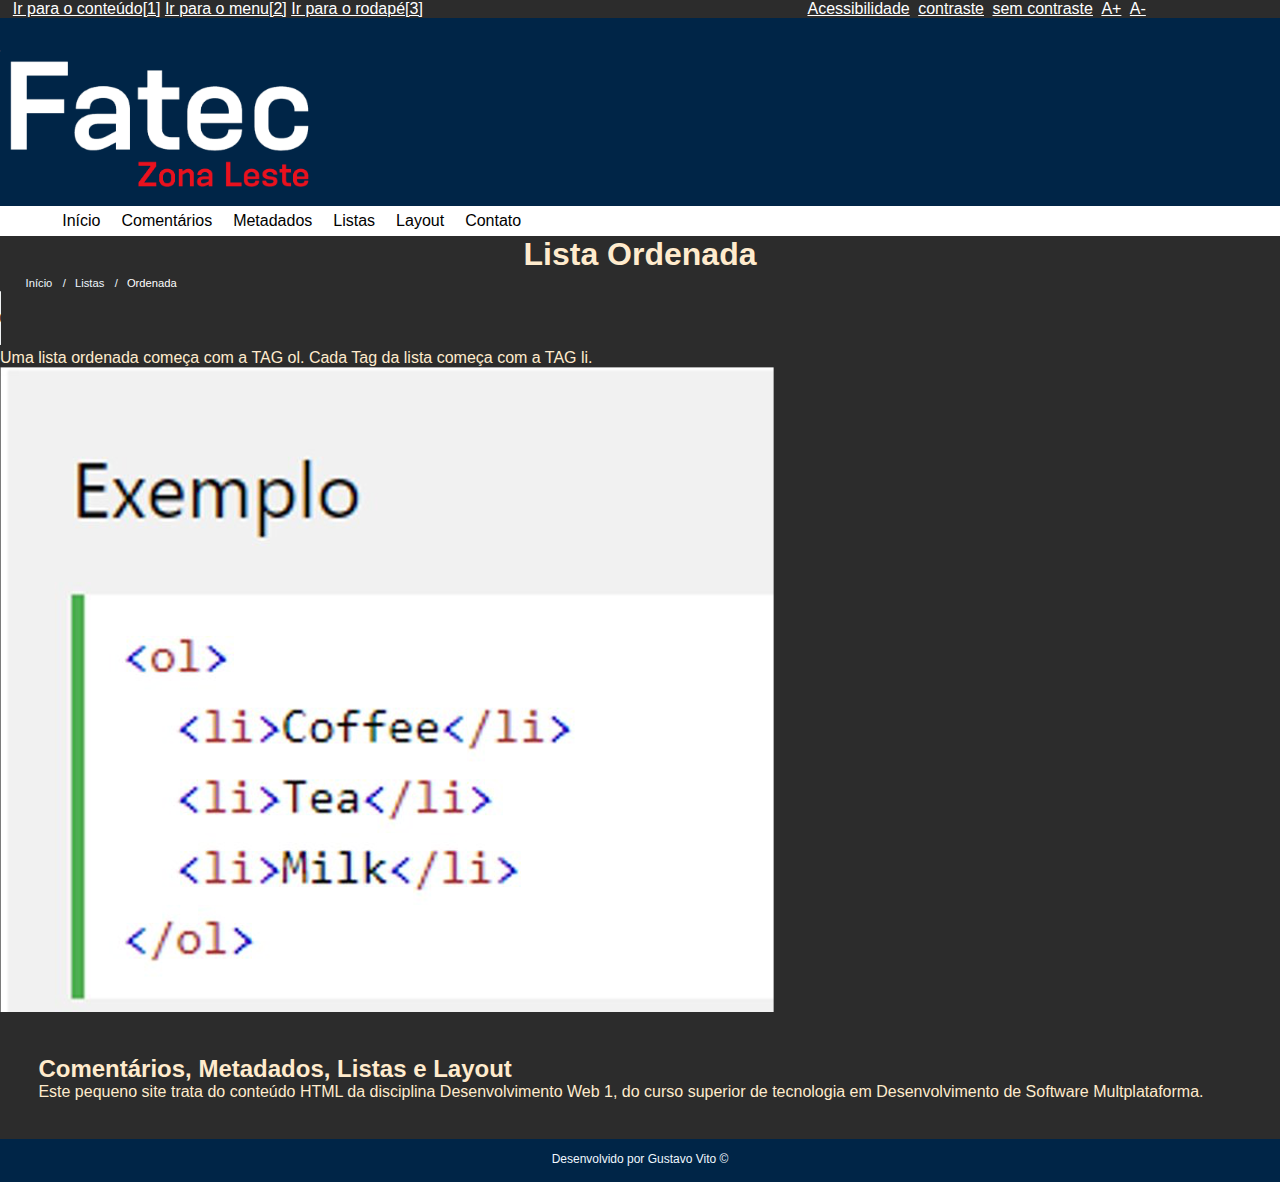
<file: Lista_ordenada.html>
<!DOCTYPE html>
<html lang="pt-BR"> <!--Idioma principal da pagina-->
<head>
    <!--Metadados-->
    <meta charset="UTF-8">
    <meta http-equiv="X-UA-Compatible" content="IE=edge">
    <meta name="viewport" content="width=device-width, initial-scale=1.0">
    <meta name="description" content="Aula comentarios, metadados, listas e layout">
    <meta name="keywords" content="Html, comentarios, listas, layout, elementos semânticos">
    <meta name="author" content="Gustavo do Carmo Vito">
    <link rel="stylesheet" href="css/design.css">
    <link rel="icon" href="imagem/favicon.ico" type="image/x-icon">
    <title>Site Aula 5</title>
    
</head>
<body>
    <header id="topo"> <!--Topo da Pagina-->
        <div id="acessibilidade">
            <ul id="atalhos">
                <li> <a href="#conteudo" accesskey="1" title="Ir diretamente para o conteúdo">Ir para o conteúdo[1]</a></li>
                <li><a href="#menu" accesskey="2" title="Ir diretamente para o menu">Ir para o menu[2]</a></li>
                <li><a href="#rodape" accesskey="3" title="Ir diretamente para o rodapé">Ir para o rodapé[3]</a></li>

                <li id="pgacess"><a href="acessibilidade.html" title="Ir para a página de Acessibilidade">Acessibilidade</a></li>
                <li class="contraste"> <a href="javascript:void(0);" id="contraste"> contraste</a></li>
                <li class="contraste"> <a href="javascript:void(0);" id="sem_contraste"> sem contraste</a></li>
                <li class="fonte"> <a href="javascript:void(0);" id="aumentar">A+</a></li>
                <li class="fonte"> <a href="javascript:void(0);" id="aumentar">A-</a></li>

            </ul>
        </div>
        <img id="logo" src="imagem/FATEC_ZONA_LESTE.png" alt="Logo da FATEC ZONA LESTE">
        <nav>
            <label for="bt_menu"><img src="imagem/menuicon.png" alt="menu"></label>
            <input type="checkbox" id="bt_menu">

            <ul id="menu">
                <li><a href="index.html">Início</a></li>
                <li><a href="comentarios.html">Comentários</a></li>
                <li><a href="metadados.html">Metadados</a></li>
                <li><a href="javascript:void(0);">Listas</a>
                    <ul>
                        <li><a href="lista_ordenada.html">Lista ordenada</a></li>
                        <li><a href="lista_nao_ordenada.html">Lista não ordenada</a></li>
                    </ul>
                </li>    
                <li><a href="layout.html">Layout</a></li>
                <li><a href="contato.html">Contato</a></li>
            </ul>
        </nav>
    </header>    
    <main id="conteudo"> <!--Conteudo principal da Pag-->
        <h1>Lista Ordenada</h1>
        <ul class="breadcrumb">
            <li><a href="index.html">Início</a></li>
            <li><a href="javascript:void(0)">Listas</a></li>
            <li>Ordenada</li>
        </ul>
        <audio controls>
            <source src="audio/liordenada.m4a" type="audio/mp3">
            Este navegador não suporta o elemento audio ou o formato do arquivo utilizado
        </audio> <br>
        <p>Uma lista ordenada começa com a TAG ol. Cada Tag da lista começa com a TAG li. </p>
        <img src="imagem/ol.png" alt="Lista ordenada em HTML">
        <section>
            <h2>Comentários, Metadados, Listas e Layout</h2>
            <p>Este pequeno site trata do conteúdo HTML da disciplina Desenvolvimento Web 1, do curso
                superior de tecnologia em Desenvolvimento de Software Multplataforma.</p>
        </section>
    </main>
    <footer id="rodape"> <!--Rodape-->
        <p>Desenvolvido por Gustavo Vito &copy;</p>
    </footer>
</body>
</file>
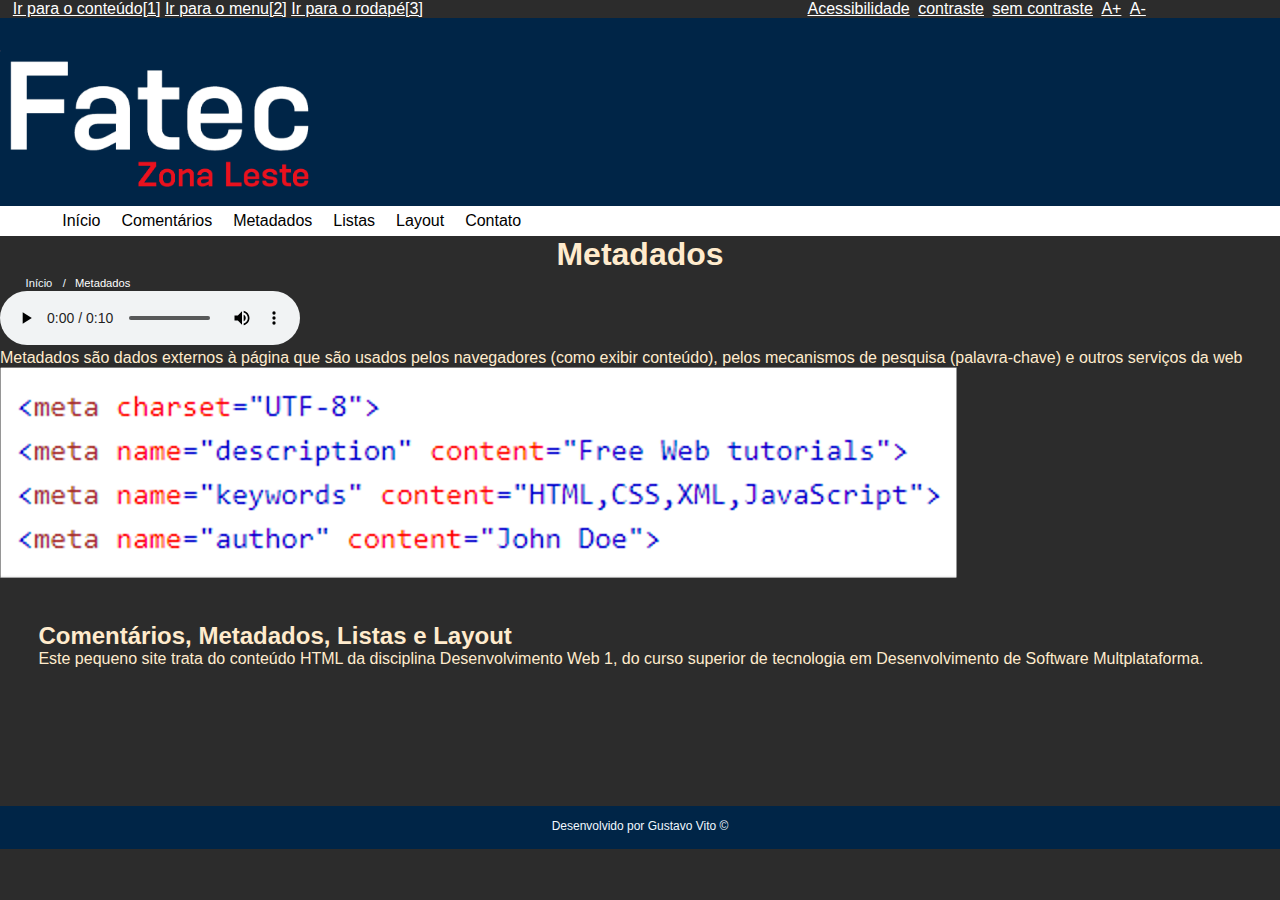
<file: metadados.html>
<!DOCTYPE html>
<html lang="pt-BR"> <!--Idioma principal da pagina-->
<head>
    <!--Metadados-->
    <meta charset="UTF-8">
    <meta http-equiv="X-UA-Compatible" content="IE=edge">
    <meta name="viewport" content="width=device-width, initial-scale=1.0">
    <meta name="description" content="Aula comentarios, metadados, listas e layout">
    <meta name="keywords" content="Html, comentarios, listas, layout, elementos semânticos">
    <meta name="author" content="Gustavo do Carmo Vito">
    <link rel="stylesheet" href="css/design.css">
    <link rel="icon" href="imagem/favicon.ico" type="image/x-icon">
    <title>Site Aula 5</title>
    
</head>
<body>
    <header id="topo"> <!--Topo da Pagina-->
        <div id="acessibilidade">
            <ul id="atalhos">
                <li> <a href="#conteudo" accesskey="1" title="Ir diretamente para o conteúdo">Ir para o conteúdo[1]</a></li>
                <li><a href="#menu" accesskey="2" title="Ir diretamente para o menu">Ir para o menu[2]</a></li>
                <li><a href="#rodape" accesskey="3" title="Ir diretamente para o rodapé">Ir para o rodapé[3]</a></li>

                <li id="pgacess"><a href="acessibilidade.html" title="Ir para a página de Acessibilidade">Acessibilidade</a></li>
                <li class="contraste"> <a href="javascript:void(0);" id="contraste"> contraste</a></li>
                <li class="contraste"> <a href="javascript:void(0);" id="sem_contraste"> sem contraste</a></li>
                <li class="fonte"> <a href="javascript:void(0);" id="aumentar">A+</a></li>
                <li class="fonte"> <a href="javascript:void(0);" id="aumentar">A-</a></li>

            </ul>
        </div>
        <img id="logo" src="imagem/FATEC_ZONA_LESTE.png" alt="Logo da FATEC ZONA LESTE">
        <nav>
            <label for="bt_menu"><img src="imagem/menuicon.png" alt="menu"></label>
            <input type="checkbox" id="bt_menu">

            <ul id="menu">
                <li><a href="index.html">Início</a></li>
                <li><a href="comentarios.html">Comentários</a></li>
                <li><a href="metadados.html">Metadados</a></li>
                <li><a href="javascript:void(0);">Listas</a>
                    <ul>
                        <li><a href="lista_ordenada.html">Lista ordenada</a></li>
                        <li><a href="lista_nao_ordenada.html">Lista não ordenada</a></li>
                    </ul>
                </li>    
                <li><a href="layout.html">Layout</a></li>
                <li><a href="contato.html">Contato</a></li>
            </ul>
        </nav>
    </header>    
    <main id="conteudo"> <!--Conteudo principal da Pag-->
        <h1>Metadados</h1>
        <ul class="breadcrumb">
            <li><a href="index.html">Início</a></li>
            <li>Metadados</li>
        </ul>
        <audio controls>
            <source src="audio/metadados.m4a" type="audio/mp3">
            Este navegador não suporta o elemento audio ou o formato do arquivo utilizado
        </audio> <br>
        <p>Metadados são dados externos à página que são usados pelos navegadores (como exibir conteúdo), pelos mecanismos de pesquisa (palavra-chave)
            e outros serviços da web </p>
        <img src="imagem/metadados.png" alt="imagem explicativa dos metadados do HTML">
        <section>
            <h2>Comentários, Metadados, Listas e Layout</h2>
            <p>Este pequeno site trata do conteúdo HTML da disciplina Desenvolvimento Web 1, do curso
                superior de tecnologia em Desenvolvimento de Software Multplataforma.</p>
        </section>
    </main>
    <footer id="rodape"> <!--Rodape-->
        <p>Desenvolvido por Gustavo Vito &copy;</p>
    </footer>
</body>
</file>
<file: css/design.css>
*{margin: 0; padding: 0;}

body{
    background-color: #2c2c2c;
}

#topo{
    width: 100%;
    height: auto;
    background-color: #002547;
}

#acessibilidade{
    width: 100%;
    height: auto;
    background-color: #2c2c2c;
    margin: auto;
}

#atalhos{
    font-family: Arial, Helvetica, sans-serif;
    font-size: 1em;
    text-decoration: none;
    padding-left: 1%;
}

#atalhos li{

    display: inline;
}

#atalhos li a{
    color: #fff;
}

#atalhos li a:hover{
    color: aquamarine;
}

#pgacess{
    padding-left: 30%;

}

.contraste, .fonte{
    padding-left: 4px;
}


#logo{
    width: 25%;
    height: auto;
}

/*barra de navegacao*/
nav{
    background-color: #ffffff;
    width: 100%;
    height: auto;
    float: left;
}

#menu{
    list-style: none;
    border: 1px solid #fff;
    float: left;
    padding-left: 4%;
}

#menu li{
    position: relative;
    float: left ;
    border-right: 1px solid #fff;
}

#menu li a{
    font-family: Arial, Helvetica, sans-serif;
    color: black;
    text-decoration: none;
    padding: 5px 10px;
    display: block;
}
#menu li a:hover{
    background-color: #0084ff;
    transition: 1s;
}

/*submenu*/
#menu li ul{
    position: absolute;
    top: 25px;
    left: 0;
    background-color: #0084ff;
    display: none;
}
#menu li:hover ul, #menu li.hover ul{
    display: block;
}

#menu li ul li{
    border: 1px solid #fff;
    display: block;
    width: 150px;
}

/*menu responsivo*/
label[for="bt_menu"]{
    display: none;
}

#bt_menu{
    display: none;
}

#conteudo{
    width: 100%;
    min-height: 600px;
    font-family: Arial, Helvetica, sans-serif;
    font-size: 1em;
    text-align: justify;
    color: blanchedalmond;
}

#conteudo h1{
    text-align: center;
}

section{
    padding: 3%;
}
#video{
    width: 15%;
    height: auto;
}

iframe{
    width: 600px;
    height: 400px;
}

#rodape{
    width: 100%;
    height: 30px;
    background-color: #002547;
    font-family: Arial, Helvetica, sans-serif;
    font-size: 12px;
    color: aliceblue;
    text-align: center;
    padding-top: 1%;
}

input, select, textarea{
    width: 40%;
    height: 40px;
    background-color: azure;
    color: black;
    border-radius: 15px;
    padding: 3px;
}

label, legend{
    font-weight: bold;
    font-size: 1.2em;
}

fieldset{
    border-color: #fff;
    border-radius: 14px;
}

textarea{
    width: 40%;
    padding: 5px;
    margin-left: 5px;
}

input[type=reset]{
    width: 15%;
    height: 40px;
    background-color: rgb(255, 0, 0);
}

input[type=submit]{
    width: 15%;
    height: 40px;
    background-color: #0084ff;
}

.required:after{
    content: " *";
    color: rgb(255, 0, 0);
}

.breadcrumb{
    padding-left: 2%;
    list-style: none;
}

.breadcrumb li{
    display: inline;
    font-family: Arial, Helvetica, sans-serif;
    font-size: 0.7em;
    color: #fff;
}

.breadcrumb li a{
    color:aliceblue;
    text-decoration: none;
}

.breadcrumb li+li:before{
    content: "/\00a0";
    padding: 6px;
    color: aliceblue;
}

.breadcrumb li a:hover{
    color: #0084ff;
    text-decoration: underline;
}

/*media queries*/

/*media querie menu responsivo*/

@media screen and (max-width:630px){
    #menu{
        display: none;
    }

    label[for="bt_menu"]{
        display: block;
    }

    #bt_menu:checked ~ #menu{
        display: block;
    }
    #menu li{
        position: relative;
        float: left;
        width: 100%;
        border: none;
    }

    #menu li ul{
        position: static;
        float: left;
        width: 100%;
        border: none;
    }

    #menu li ul li{
        position: relative;
        float: left;
        width: 100%;
        border: none;
        display: block;
    }

}

/*media querie barra de acessibilidade*/

@media screen and (max-width: 1440px){

#pgacess{
        padding-left: 40%;
    
    }
    
    .contraste, .fonte{
        padding-left: 4px;
    }
}

@media screen and (max-width: 1280px){

#pgacess{
        padding-left: 30%;

    }
}

@media screen and (max-width: 1024px){

#pgacess{
        padding-left: 15%;
        
    }
}

@media screen and (max-width: 630px){

#atalhos{
    display: none;
}

#pgacess{
        padding-left: 5%;
        
    }

}

/*media quarie de ajuste vídeos*/

@media screen and (max-width: 630px){

    #video{
        width: 60%;
        height: auto;
    }
    
    iframe{
        width: 300px;
        height: 200px;
    }

    
}

/*media quarie de ajuste imagem*/

@media screen and (max-width: 630px){

    #imagem{
        width: 70%;
        height: auto;
    }

}
</file>
